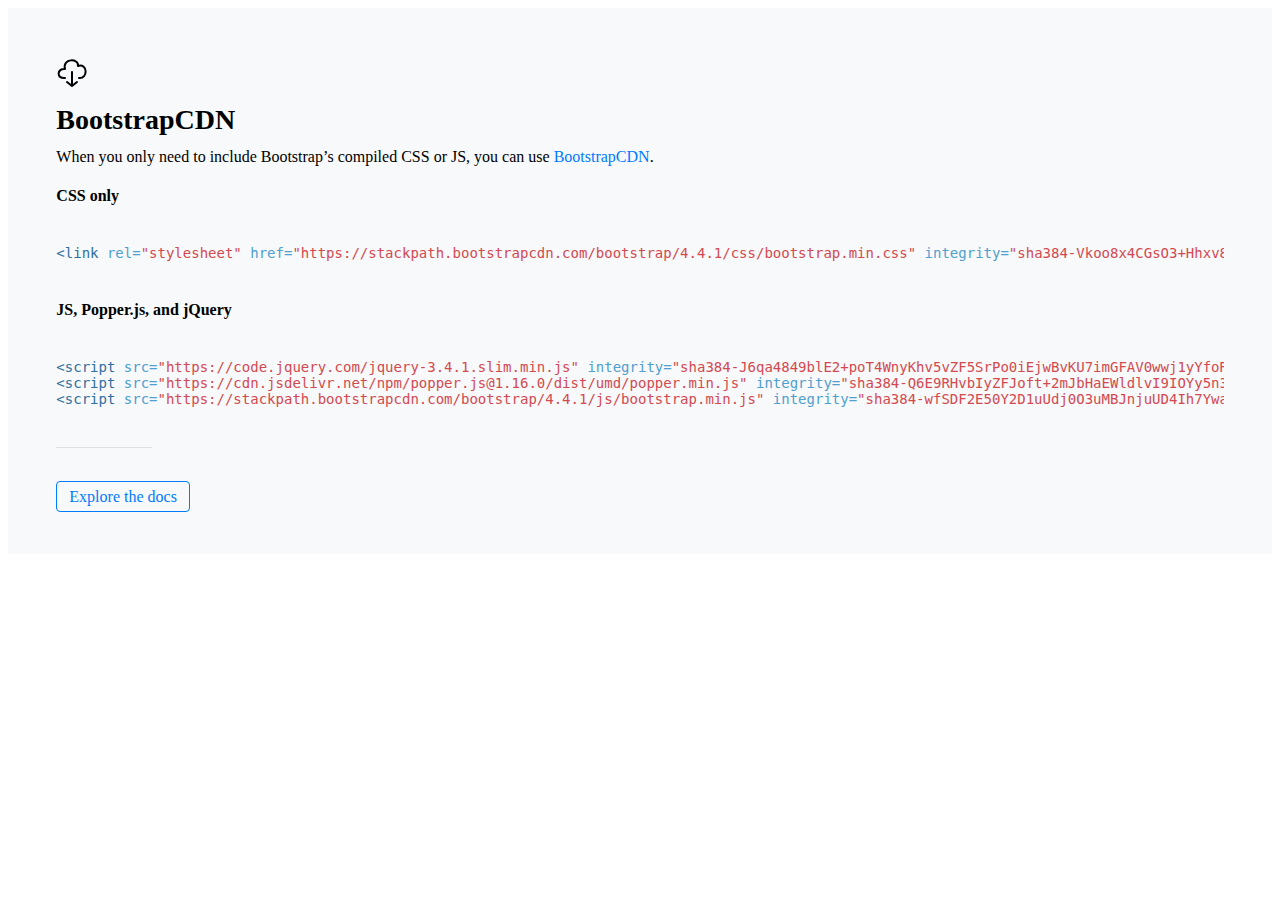
<file: draft.html>
<!DOCTYPE html>
<html>
<head>
	<title>Draft</title>
	<link rel="stylesheet" type="text/css" href="./draft.css">
</head>
<body>
	<div class="discussion-item discussion-item-2">
		<svg id="i-download" xmlns="http://www.w3.org/2000/svg" viewBox="0 0 32 32" width="32" height="32" fill="none" stroke="currentcolor" stroke-linecap="round" stroke-linejoin="round" stroke-width="2">
		    <path d="M9 22 C0 23 1 12 9 13 6 2 23 2 22 10 32 7 32 23 23 22 M11 26 L16 30 21 26 M16 16 L16 30" />
		</svg>
		<h3>BootstrapCDN</h3>
		<p>When you only need to include Bootstrap’s compiled CSS or JS, you can use <a href="#">BootstrapCDN</a>.</p>
		<h4>CSS only</h4>
		<figure>
			<pre><code class="language-html"><span class="nt">&#60;link</span><span class="na"> rel=</span><span class="s">"stylesheet"</span><span class="na"> href=</span><span class="s">"https://stackpath.bootstrapcdn.com/bootstrap/4.4.1/css/bootstrap.min.css"</span><span class="na"> integrity=</span><span class="s">"sha384-Vkoo8x4CGsO3+Hhxv8T/Q5PaXtkKtu6ug5TOeNV6gBiFeWPGFN9MuhOf23Q9Ifjh"</span><span class="na"> crossorigin=</span><span class="s">"anonymous"</span><span class="nt">></span></code></pre>
		</figure>
		<h4>JS, Popper.js, and jQuery</h4>
		<figure>
			<pre><code class="language-html"><span class="nt">&#60;script</span><span class="na"> src=</span><span class="s">"https://code.jquery.com/jquery-3.4.1.slim.min.js"</span><span class="na"> integrity=</span><span class="s">"sha384-J6qa4849blE2+poT4WnyKhv5vZF5SrPo0iEjwBvKU7imGFAV0wwj1yYfoRSJoZ+n"</span><span class="na"> crossorigin=</span><span class="s">"anonymous"</span><span class="nt">&#62;&#60;/script&#62;</span><br/><span class="nt">&#60;script</span><span class="na"> src=</span><span class="s">"https://cdn.jsdelivr.net/npm/popper.js@1.16.0/dist/umd/popper.min.js"</span><span class="na"> integrity=</span><span class="s">"sha384-Q6E9RHvbIyZFJoft+2mJbHaEWldlvI9IOYy5n3zV9zzTtmI3UksdQRVvoxMfooAo"</span><span class="na"> crossorigin=</span><span class="s">"anonymous"</span><span class="nt">&#62;&#60;/script&#62;</span><br/><span class="nt">&#60;script</span><span class="na"> src=</span><span class="s">"https://stackpath.bootstrapcdn.com/bootstrap/4.4.1/js/bootstrap.min.js"</span><span class="na"> integrity=</span><span class="s">"sha384-wfSDF2E50Y2D1uUdj0O3uMBJnjuUD4Ih7YwaYd1iqfktj0Uod8GCExl3Og8ifwB6"</span><span class="na"> crossorigin=</span><span class="s">"anonymous"</span><span class="nt">&#62;&#60;/script&#62;</span></code></pre>
		</figure>
		<hr class="half-rule" />
		<a class="btn-outline-primary" href="#">Explore the docs</a>
	</div>
</body>
</html>
</file>
<file: draft.css>
.discussion-item {
	margin: 0.35px;
	background-color: rgb(248, 249, 250);
	padding: 3rem;
}

.discussion-item h3 {
	font-size: 28px;
	margin: 12px 0px;
}

.discussion-item h4 {

}

.discussion-item p{
	margin: 0px;
	margin-bottom: 15px;
}

.discussion-item figure {
	margin: 40px 0px;
	font-size: 14px;
}

.discussion-item-2 p a {
	text-decoration: none;
	color: #007BFF;
}

.discussion-item-2 p a:hover {
	text-decoration: underline;
	color: #0056B3;
}

.text-primary {
	color: #007BFF;
}

.language-sh::before {
	color: #009;
	content: "$ ";
}

.half-rule {
	width: 6rem;
	margin: 2.5rem 0;
	border: 0px;
	border-top: 1px solid rgba(0,0,0,.1);
}

.btn-outline-primary {
	text-decoration: none;
	color: #007BFF;
	border: 1px solid rgb(0, 123, 255);
	padding: 6px 12px;
	border-radius: 4px;
}

.btn-outline-primary:hover {
	color: #FFF;
	background-color: #007BFF;
	transition: 0.35s;
}

pre code {
	word-break: normal;
	display: block;
	overflow: auto;
}

.nb {
	color: #366;
}

.nt {
	color: #2F6F9F;
}

.na {
	color: #4F9FCF;
}

.s {
	color: #D44950;
}
</file>
